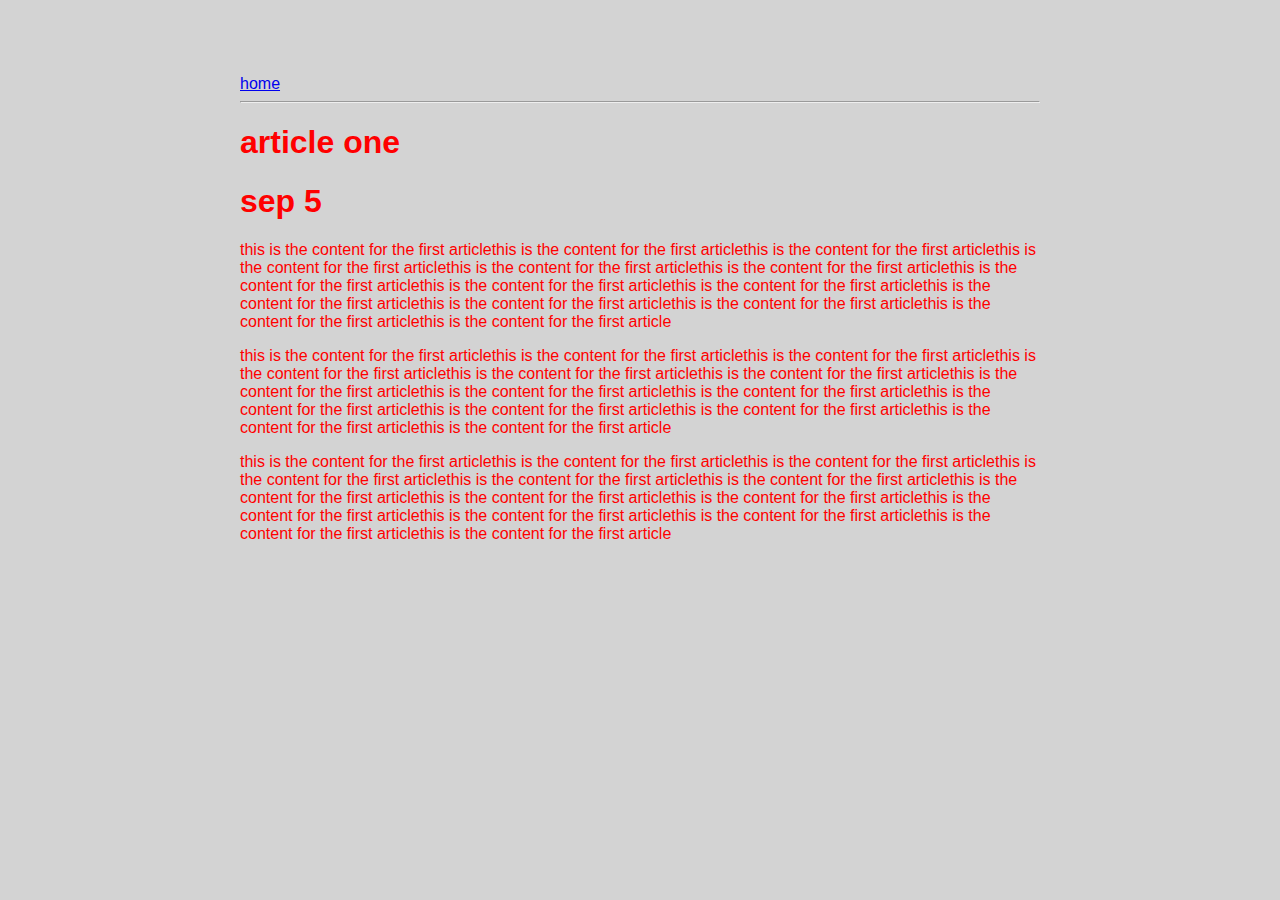
<file: ui/article-one.html>
<html>
    <head>
    <title>
    first page sushant 
    </title>
     <link href="/ui/style.css" rel="stylesheet"/>
    </head>
    <body>
    <div class="container">
    <div>
    <a href='/'>home</a>
    </div>
    <hr/>
    <div>
    <h1>article one</h1>
    </div>
    <div>
    <h1> sep 5  </h1>
     </div>
                
                    <p> this is the content for the first articlethis is the content for the first articlethis is the content for the first articlethis is the content for the first articlethis is the content for the first articlethis is the content for the first articlethis is the content for the first articlethis is the content for the first articlethis is the content for the first articlethis is the content for the first articlethis is the content for the first articlethis is the content for the first articlethis is the content for the first articlethis is the content for the first article</p>
                     <p> this is the content for the first articlethis is the content for the first articlethis is the content for the first articlethis is the content for the first articlethis is the content for the first articlethis is the content for the first articlethis is the content for the first articlethis is the content for the first articlethis is the content for the first articlethis is the content for the first articlethis is the content for the first articlethis is the content for the first articlethis is the content for the first articlethis is the content for the first article</p>
                      <p> this is the content for the first articlethis is the content for the first articlethis is the content for the first articlethis is the content for the first articlethis is the content for the first articlethis is the content for the first articlethis is the content for the first articlethis is the content for the first articlethis is the content for the first articlethis is the content for the first articlethis is the content for the first articlethis is the content for the first articlethis is the content for the first articlethis is the content for the first article</p>
                    
                </div>
            </body>
  </html>
</file>
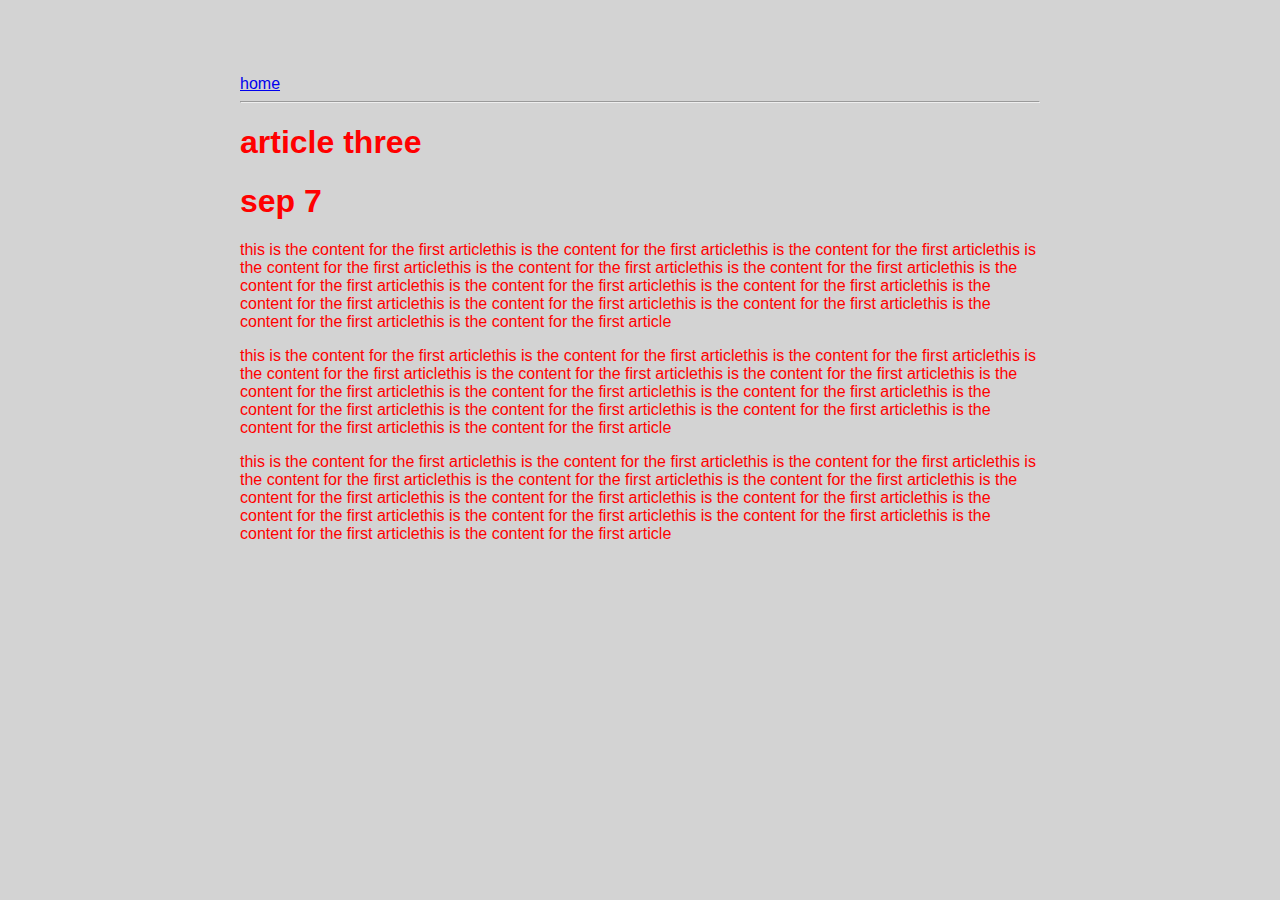
<file: ui/article-three.html>
<html>
<head>
    <link href="/ui/style.css" rel="stylesheet" />

        <title>
            third page sushant 
            </title>
            </head>
            <body>
                <div class="container">
                <div>
    <a href='/'>home</a>
    </div>
    <hr/>
    <div>
    <h1>article three</h1>
    </div>
    <div>
    <h1> sep 7  </h1>
    </div>
                
                    <p> this is the content for the first articlethis is the content for the first articlethis is the content for the first articlethis is the content for the first articlethis is the content for the first articlethis is the content for the first articlethis is the content for the first articlethis is the content for the first articlethis is the content for the first articlethis is the content for the first articlethis is the content for the first articlethis is the content for the first articlethis is the content for the first articlethis is the content for the first article</p>
                     <p> this is the content for the first articlethis is the content for the first articlethis is the content for the first articlethis is the content for the first articlethis is the content for the first articlethis is the content for the first articlethis is the content for the first articlethis is the content for the first articlethis is the content for the first articlethis is the content for the first articlethis is the content for the first articlethis is the content for the first articlethis is the content for the first articlethis is the content for the first article</p>
                      <p> this is the content for the first articlethis is the content for the first articlethis is the content for the first articlethis is the content for the first articlethis is the content for the first articlethis is the content for the first articlethis is the content for the first articlethis is the content for the first articlethis is the content for the first articlethis is the content for the first articlethis is the content for the first articlethis is the content for the first articlethis is the content for the first articlethis is the content for the first article</p>
                    
                </div>
            </body>
</html>
</file>
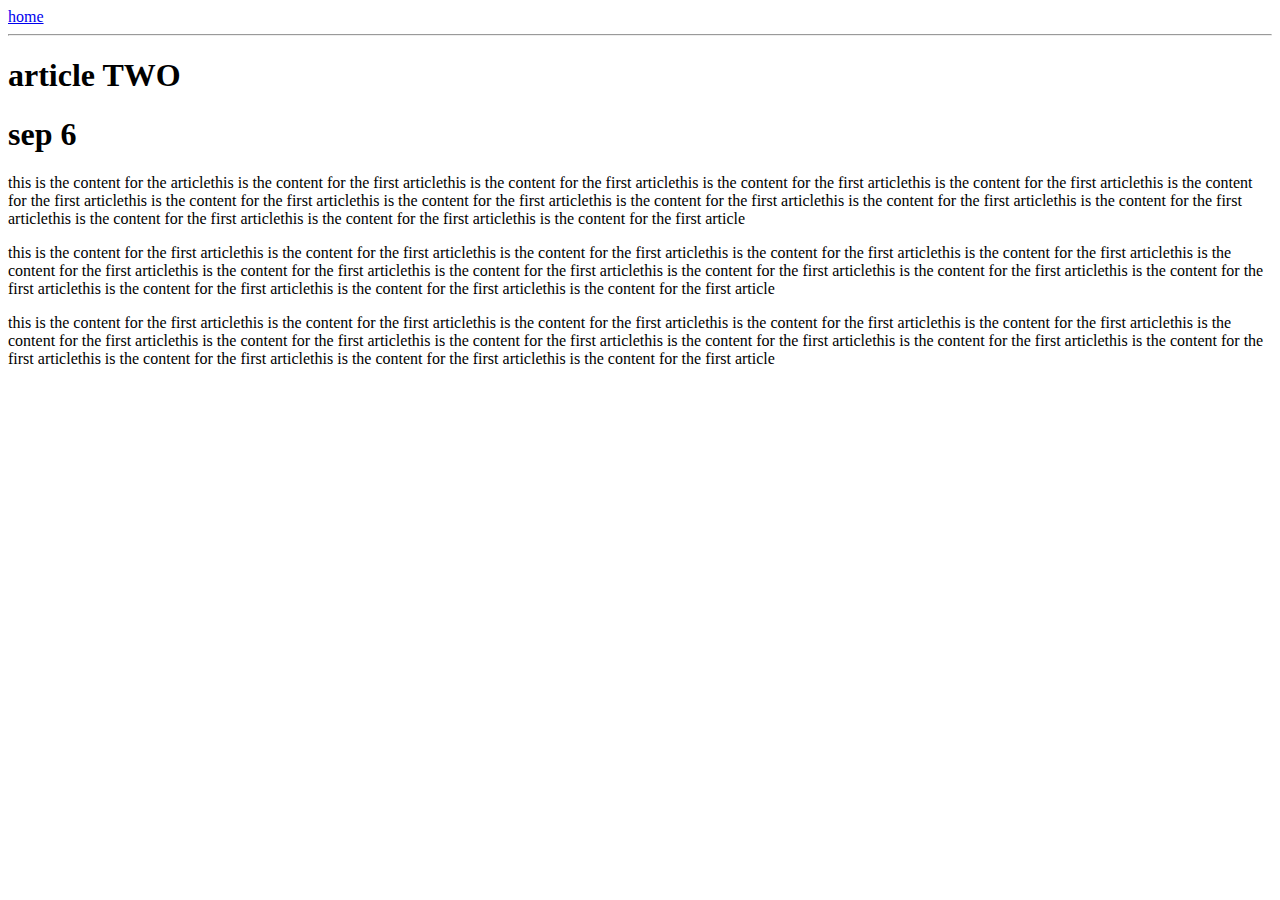
<file: ui/article-two.HTML>
<!DOCTYPE htmL>
<HTML>
<head>
        <title>
            SECOND page sushant 
            </title>
            </head>
            <body>
                <div>
                    <a href='/'>home</a>
                </div>
                <hr/>
                <div>
                    <h1>article TWO</h1>
                    </div>
                    <div>
                    <h1> sep 6  </h1>
                    </div>
                
                    <p> this is the content for the  articlethis is the content for the first articlethis is the content for the first articlethis is the content for the first articlethis is the content for the first articlethis is the content for the first articlethis is the content for the first articlethis is the content for the first articlethis is the content for the first articlethis is the content for the first articlethis is the content for the first articlethis is the content for the first articlethis is the content for the first articlethis is the content for the first article</p>
                     <p> this is the content for the first articlethis is the content for the first articlethis is the content for the first articlethis is the content for the first articlethis is the content for the first articlethis is the content for the first articlethis is the content for the first articlethis is the content for the first articlethis is the content for the first articlethis is the content for the first articlethis is the content for the first articlethis is the content for the first articlethis is the content for the first articlethis is the content for the first article</p>
                      <p> this is the content for the first articlethis is the content for the first articlethis is the content for the first articlethis is the content for the first articlethis is the content for the first articlethis is the content for the first articlethis is the content for the first articlethis is the content for the first articlethis is the content for the first articlethis is the content for the first articlethis is the content for the first articlethis is the content for the first articlethis is the content for the first articlethis is the content for the first article</p>
                    
                
            </body>
</HTML>
</file>
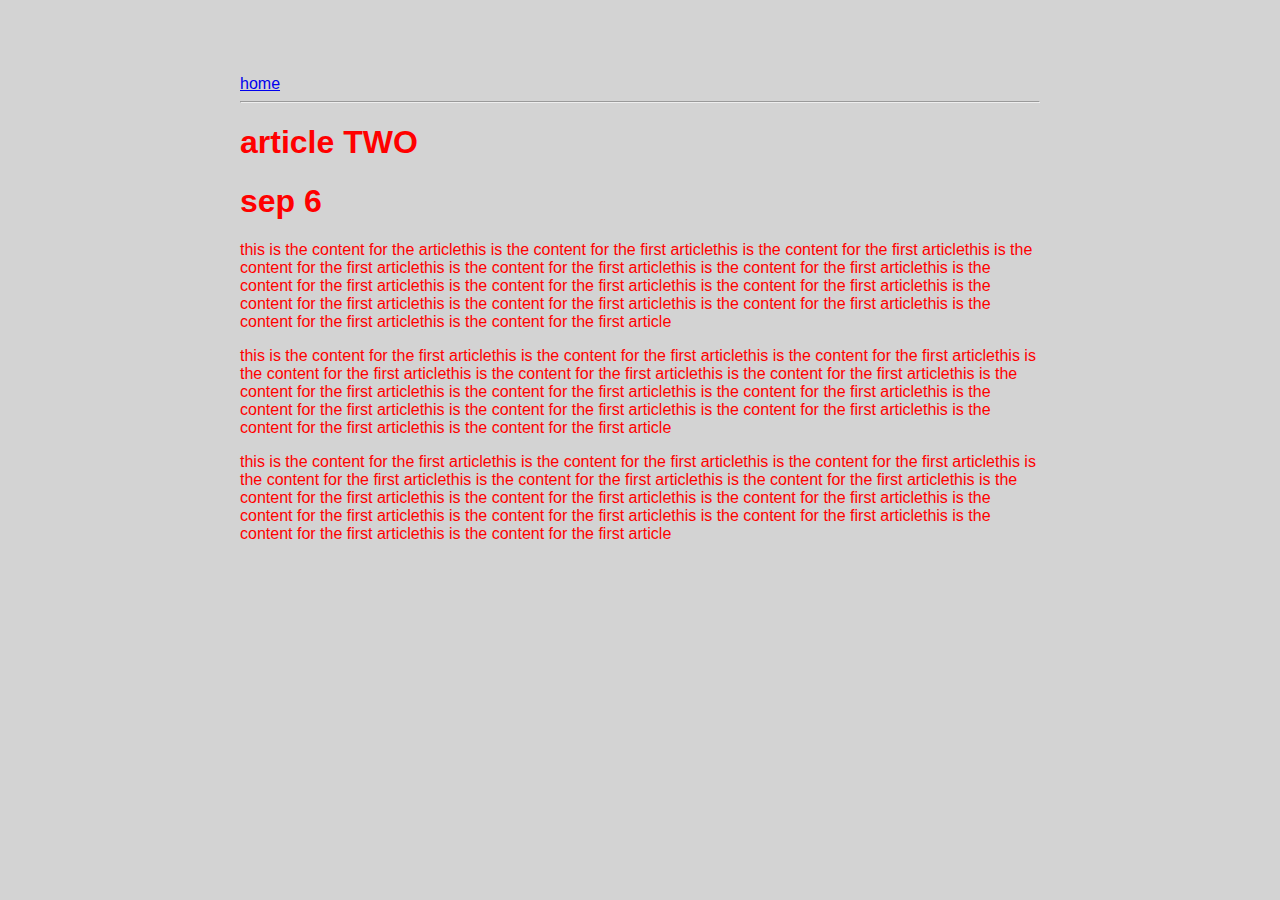
<file: ui/article-two.html>
<HTML>
<head>
    <link href="/ui/style.css" rel="stylesheet" />
        <title>
            SECOND page sushant 
            </title>
            </head>
            <body>
                <div class="container">
                <div>
                    <a href='/'>home</a>
                </div>
                <hr/>
                <div>
                    <h1>article TWO</h1>
                    </div>
                    <div>
                    <h1> sep 6  </h1>
                    </div>
                
                    <p> this is the content for the  articlethis is the content for the first articlethis is the content for the first articlethis is the content for the first articlethis is the content for the first articlethis is the content for the first articlethis is the content for the first articlethis is the content for the first articlethis is the content for the first articlethis is the content for the first articlethis is the content for the first articlethis is the content for the first articlethis is the content for the first articlethis is the content for the first article</p>
                     <p> this is the content for the first articlethis is the content for the first articlethis is the content for the first articlethis is the content for the first articlethis is the content for the first articlethis is the content for the first articlethis is the content for the first articlethis is the content for the first articlethis is the content for the first articlethis is the content for the first articlethis is the content for the first articlethis is the content for the first articlethis is the content for the first articlethis is the content for the first article</p>
                      <p> this is the content for the first articlethis is the content for the first articlethis is the content for the first articlethis is the content for the first articlethis is the content for the first articlethis is the content for the first articlethis is the content for the first articlethis is the content for the first articlethis is the content for the first articlethis is the content for the first articlethis is the content for the first articlethis is the content for the first articlethis is the content for the first articlethis is the content for the first article</p>
                    
                </div>
            </body>
</HTML>
</file>
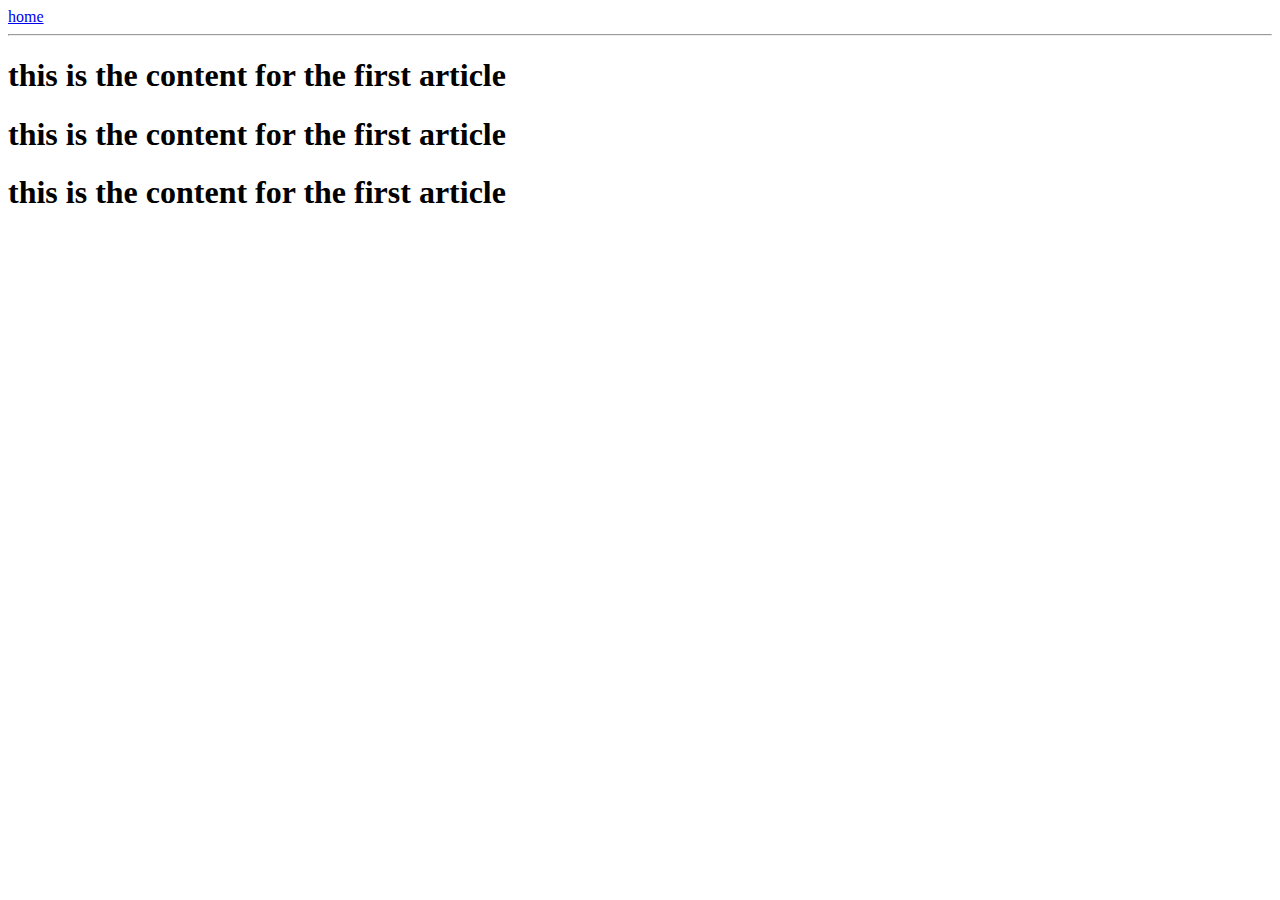
<file: ui/file-one.html>
<html>
    <head>
        <title>
            first page sushant 
            </title>
            </head>
            <body>
                <div>
                    <a href='/'>home</a>
                </div>
                <hr/>
                <div>
                    <h1> this is the content for the first article</h1>
                    </div>
                    <div>
                    <h1> this is the content for the first article</h1>
                    </div><div>
                    <h1> this is the content for the first article</h1>
                    </div>
            </body>
  </html>
</file>
<file: ui/style.css>
body {
    font-family: sans-serif;
    background-color: lightgrey;
    margin-top: 75px;
}

.center {
    text-align: center;
}

.text-big {
    font-size: 300%;
}

.bold {
    font-weight: bold;
}

.img-medium {
    height: 200px;
}
.container {
    max-width: 800px;
    margin: 0 auto;
    color: red;
    padding-left:50px;
    padding-right:50px;
}
</file>
